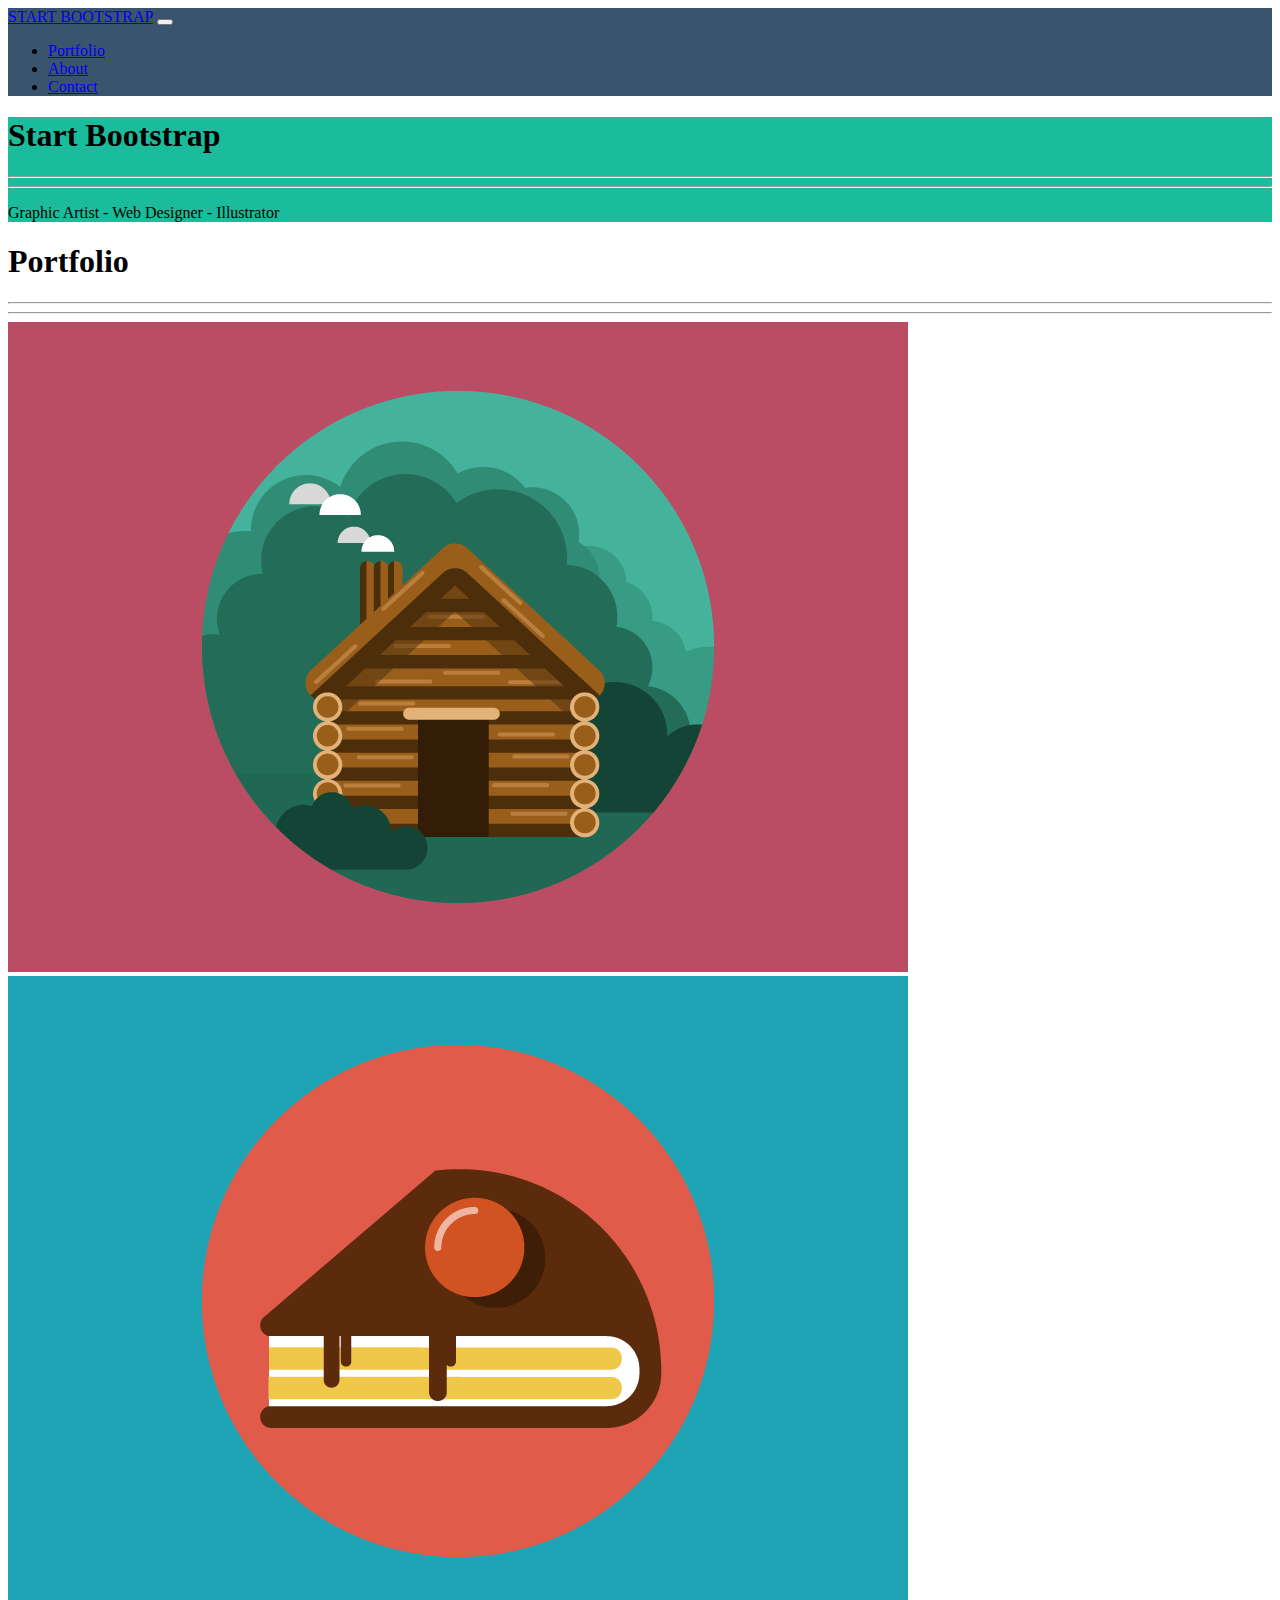
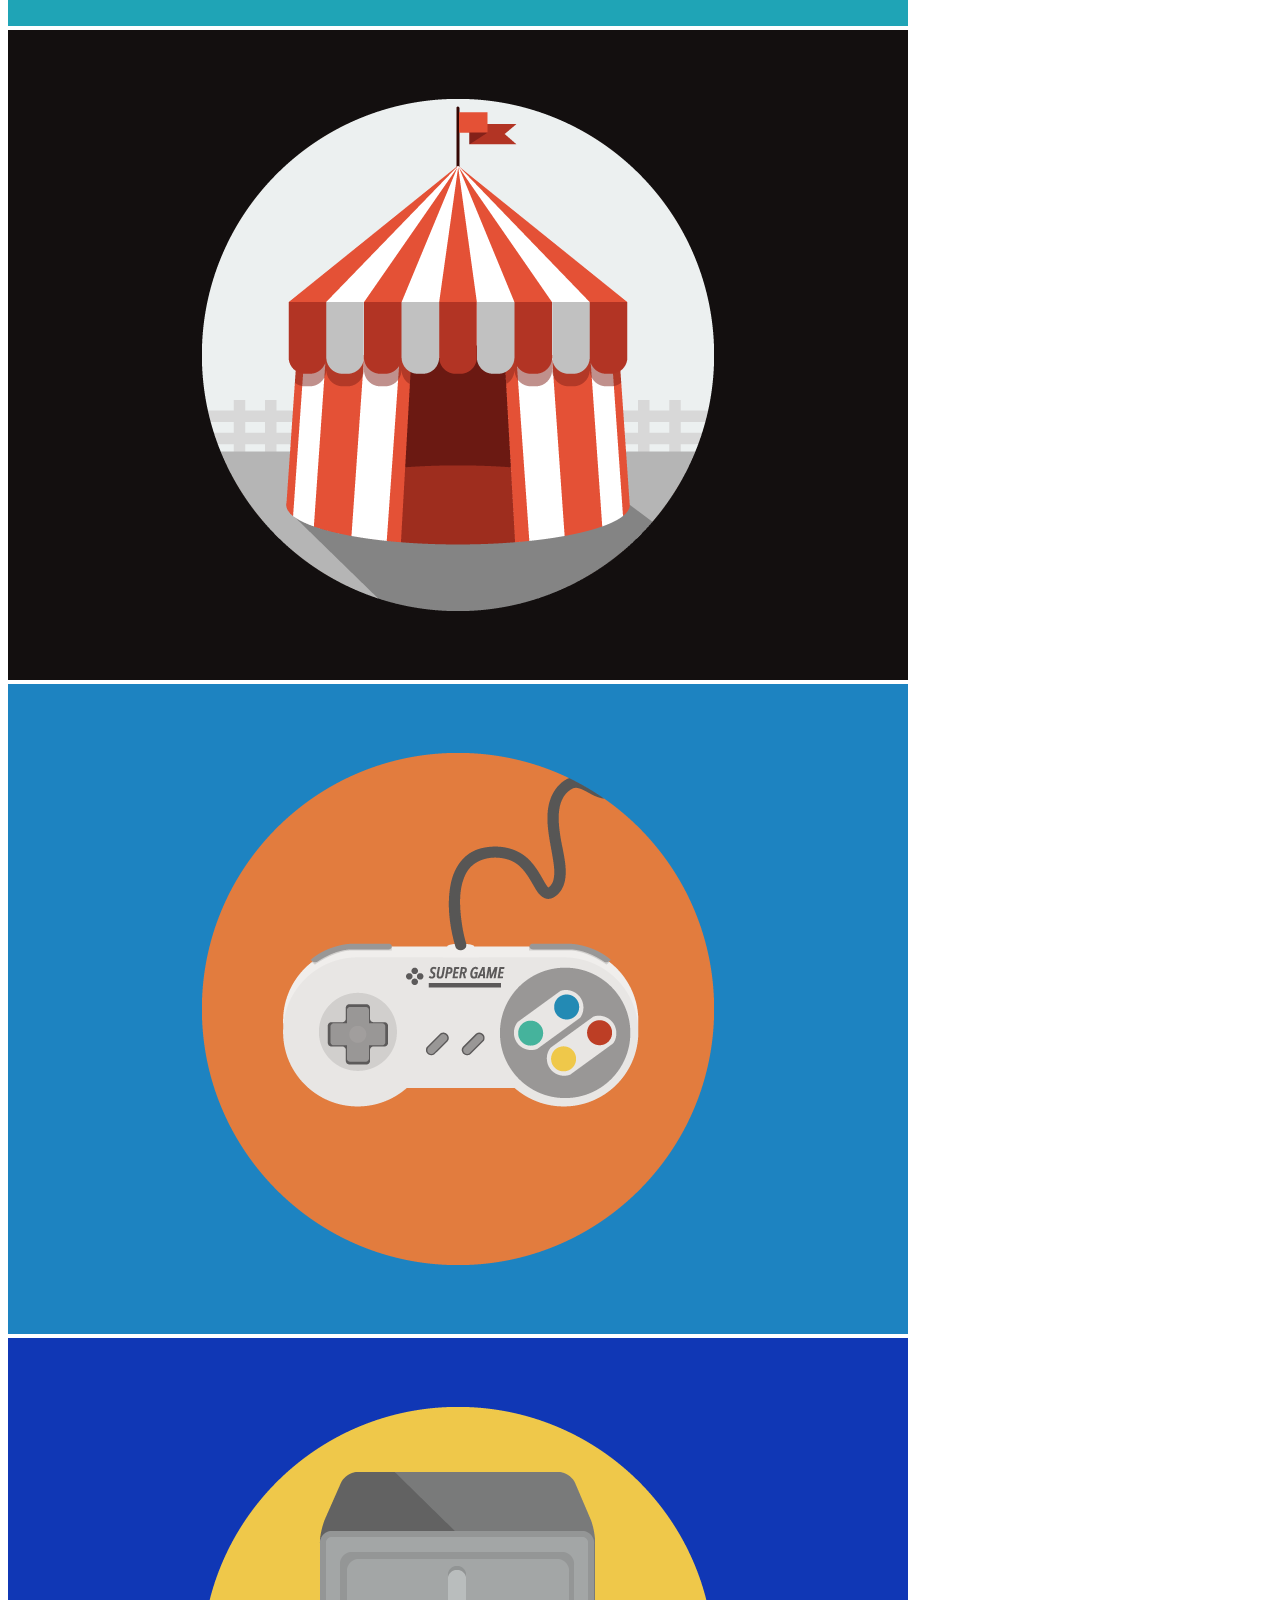
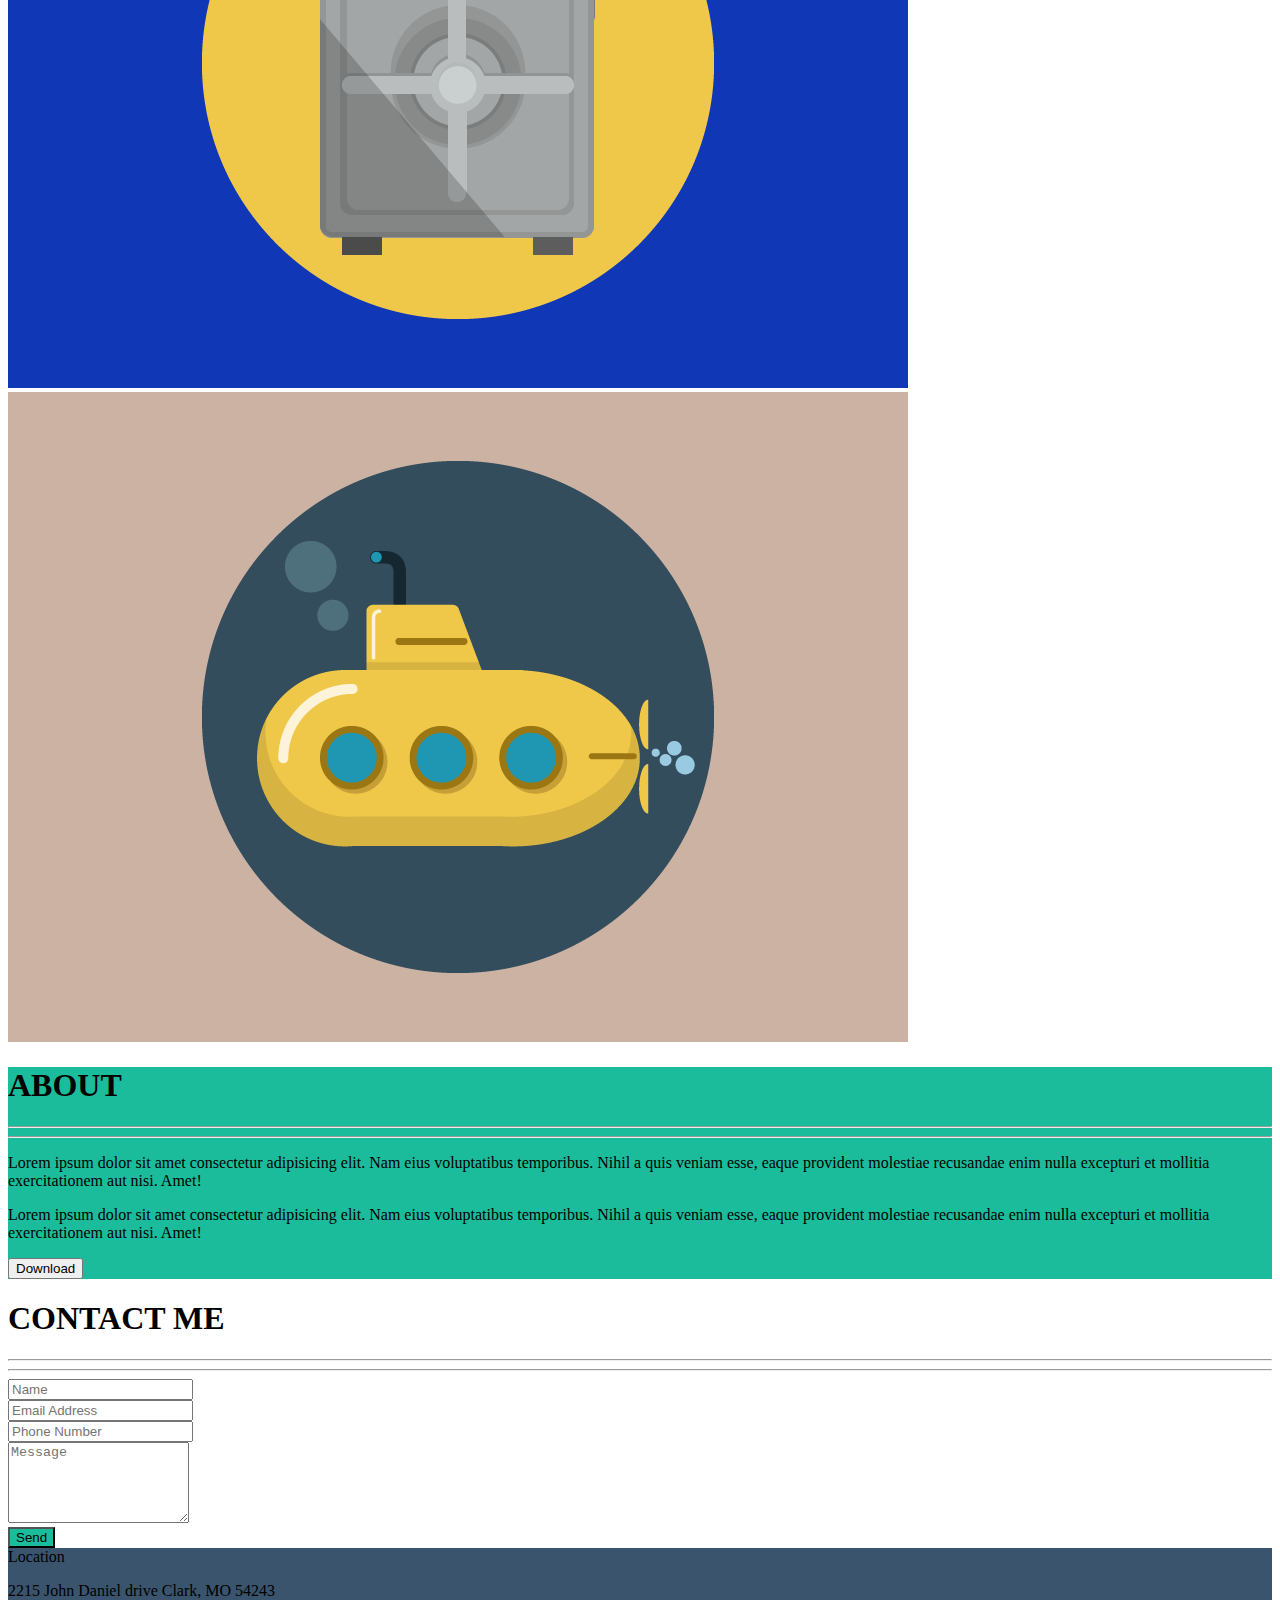
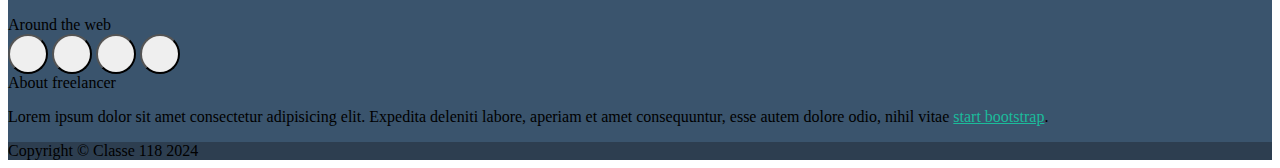
<file: index.html>
<!DOCTYPE html>
<html lang="it">
<head>
    <meta charset="UTF-8">
    <meta name="viewport" content="width=device-width, initial-scale=1.0">
    <title>Bootstrap Freelancer</title>

    <!-- bootstrap -->
    <link href="https://cdn.jsdelivr.net/npm/bootstrap@5.3.2/dist/css/bootstrap.min.css" rel="stylesheet" integrity="sha384-T3c6CoIi6uLrA9TneNEoa7RxnatzjcDSCmG1MXxSR1GAsXEV/Dwwykc2MPK8M2HN" crossorigin="anonymous">

    <!-- fontawesome -->
    <link rel="stylesheet" href="https://cdnjs.cloudflare.com/ajax/libs/font-awesome/6.5.1/css/all.min.css" integrity="sha512-DTOQO9RWCH3ppGqcWaEA1BIZOC6xxalwEsw9c2QQeAIftl+Vegovlnee1c9QX4TctnWMn13TZye+giMm8e2LwA==" crossorigin="anonymous" referrerpolicy="no-referrer" />


    <!-- stile -->
    <link rel="stylesheet" href="colors.css">
    <link rel="stylesheet" href="style.css">
</head>
<body>
   
    <nav class="navbar navbar-expand-lg light_dark" data-bs-theme="dark">
        <div class="container-sm">
 
          <a class="navbar-brand" href="#">START BOOTSTRAP</a>
          <button class="navbar-toggler" type="button" data-bs-toggle="collapse" data-bs-target="#navbarSupportedContent" aria-controls="navbarSupportedContent" aria-expanded="false" aria-label="Toggle navigation">
            <span class="navbar-toggler-icon"></span>
          </button>
           
             <div class="collapse navbar-collapse justify-content-end" id="navbarSupportedContent">
            <ul class="navbar-nav mb-2 mb-lg-0">
              <li class="nav-item">
                <a class="nav-link active" href="#">Portfolio</a>     
              </li>
              <li class="nav-item">
                <a class="nav-link active" href="#">About</a>  
              </li>

              </li>
              <li class="nav-item">
                <a class="nav-link active" href="#">Contact</a>
              </li>
            </ul>
            </div>
         
        </div>
    </nav>

    

    <!-- jumbo -->

    <div id="jumbo" class="green text-white text-center py-5">
        <div class="container text-uppercase">

            <h1>Start Bootstrap</h1>

            <div class="struttura-titolo   col-3 mx-auto">
                <div class="separator row align-items-center">
                    <div class="col-5">
                        <hr class="border-2 opacity-100 rounded">
                    </div>
                    <div class="col-2">
                        <i class="fa-solid fa-star"></i>
                    </div>
                    <div class="col-5">
                        <hr class="border-2 opacity-100 rounded">
                    </div>
                </div>
            </div>

            <p> 
                Graphic Artist - Web Designer - Illustrator
            </p>
        </div>
    </div>
    <!-- fine jumbo -->


    <!-- portfolio -->
    <div id="portfolio">
        <div class="container text-center py-5 text-uppercase">
            <h1>Portfolio</h1>
            <div class="struttura-titolo col-3 mx-auto mb-3">
                <div class="separator row align-items-center">
                    <div class="col-5">
                        <hr class="border-2 opacity-100 rounded">
                    </div>
                    <div class="col-2">
                        <i class="fa-solid fa-star"></i>
                    </div>
                    <div class="col-5">
                        <hr class="border-2 opacity-100 rounded">
                    </div>
                </div>
            </div>


            <!-- colonne -->

            <div class="row test row-cols-1 row-cols-md-2 row-cols-lg-3 ">
                <div class="col p-2">
                    <div class="my_card ">
                       <img src="img/cabin.png" class="img-fluid rounded-4" alt=""> 
                    </div>
                </div>

                <div class="col p-2">
                    <div class="my_card">
                        <img src="img/cake.png" class="img-fluid rounded-4 " alt=""> 
                    </div>
                </div>

                <div class="col p-2">
                    <div class="my_card">
                        <img src="img/circus.png" class="img-fluid rounded-4" alt=""> 
                    </div>
                </div>

                <div class="col p-2">
                    <div class="my_card">
                        <img src="img/game.png" class="img-fluid rounded-4" alt="">  
                    </div>
                </div>

                <div class="col p-2">
                    <div class="my_card">
                        <img src="img/safe.png" class="img-fluid rounded-4" alt=""> 
                    </div>
                </div>

                <div class="col p-2">
                    <div class="my_card">
                        <img src="img/submarine.png" class="img-fluid rounded-4" alt=""> 
                    </div>
                </div>
            </div>

        </div>
    </div>
    <!-- fine portfolio -->


    <!-- about -->

    <div id="about" class="green text-white py-5">
        <div class="container d-flex flex-column align-items-center">

            <h1 class="text-center">ABOUT</h1>
            <div class="struttura-titolo col-3 mx-auto mb-3">
                <div class="separator row align-items-center">
                    <div class="col-5">
                        <hr class="border-2 opacity-100 rounded">
                    </div>
                    <div class="col-2">
                        <i class="fa-solid fa-star"></i>
                    </div>
                    <div class="col-5">
                        <hr class="border-2 opacity-100 rounded">
                    </div>
                </div>
            </div>

            <div class="col-9">
                <div class="row row-cols-1 row-cols-md-2 mb-1">
                    <div class="col">
                        <p>
                            Lorem ipsum dolor sit amet consectetur adipisicing elit. Nam eius voluptatibus temporibus. Nihil a quis veniam esse, eaque provident molestiae recusandae enim nulla excepturi et mollitia exercitationem aut nisi. Amet!
                        </p>
                    </div>
                    <div class="col">
                        <p>
                            Lorem ipsum dolor sit amet consectetur adipisicing elit. Nam eius voluptatibus temporibus. Nihil a quis veniam esse, eaque provident molestiae recusandae enim nulla excepturi et mollitia exercitationem aut nisi. Amet!
                        </p>
                    </div>
                </div>
            </div>

            

            <div class="text-center">
                <button type="button" class="btn btn-outline-light"><i class="fa-solid fa-download"></i> Download</button>
            </div>

        </div>
    </div>

    <!-- fine about -->

    <!--    
     .----------------.  .----------------.  .----------------.  .----------------. 
| .--------------. || .--------------. || .--------------. || .--------------. |
| |  _________   | || |     ____     | || |  _______     | || | ____    ____ | |
| | |_   ___  |  | || |   .'    `.   | || | |_   __ \    | || ||_   \  /   _|| |
| |   | |_  \_|  | || |  /  .--.  \  | || |   | |__) |   | || |  |   \/   |  | |
| |   |  _|      | || |  | |    | |  | || |   |  __ /    | || |  | |\  /| |  | |
| |  _| |_       | || |  \  `--'  /  | || |  _| |  \ \_  | || | _| |_\/_| |_ | |
| | |_____|      | || |   `.____.'   | || | |____| |___| | || ||_____||_____|| |
| |              | || |              | || |              | || |              | |
| '--------------' || '--------------' || '--------------' || '--------------' |
 '----------------'  '----------------'  '----------------'  '----------------'  
-->
    <div id="contact-me" class="py-5">
        <div class="container d-flex flex-column align-items-center ">
            <div class="col-9">
                <h1 class="text-center text-uppercase">CONTACT ME</h1>
                <div class="struttura-titolo col-3 mx-auto mb-3">
                    <div class="separator row align-items-center">
                        <div class="col-5">
                            <hr class="border-2 opacity-100 rounded">
                        </div>
                        <div class="col-2">
                            <i class="fa-solid fa-star"></i>
                        </div>
                        <div class="col-5">
                            <hr class="border-2 opacity-100 rounded">
                        </div>
                    </div>
                </div>
        
        
                <form>
                    <div class="mb-3">
                        <input type="text" class="form-control border border-0 border-bottom border-dark rounded-0 px-0" id="inputName" aria-describedby="emailHelp" placeholder="Name">
                    </div>
                    <div class="mb-3">
                        <input type="email" class="form-control border border-0 border-bottom border-dark rounded-0 px-0" id="inputEmail" aria-describedby="emailHelp" placeholder="Email Address">
                    </div>
                    <div class="mb-3">
                        <input type="number" class="form-control border border-0 border-bottom border-dark rounded-0 px-0" id="inputPhoneNumber" aria-describedby="emailHelp" placeholder="Phone Number">
                    </div>
                    <div class="mb-3">
                        <textarea class="form-control border border-0 border-bottom border-dark rounded-0 px-0" id="inputMessage" rows="5" placeholder="Message"></textarea>
                    </div>
                    <button type="submit" class="btn btn-success green">Send</button>
                </form> 
            </div>
            
        </div>
        

    </div>


    <!-- fine FORM -->

    <!-- footer -->
    <footer class="text-white light_dark" data-bs-theme="dark" >
        <div class=" row row-cols-1 row-cols-md-3 text-center py-5">
            <div class="col">
                <div class="text-uppercase fs-5 mb-2">
                    Location
                </div>
                <p>
                    2215 John Daniel drive Clark, MO 54243
                </p>
            </div>

            <div class="col">
                <div class="text-uppercase fs-5 mb-2">
                    Around the web
                </div>
                <div class="d-flex justify-content-center gap-3">
                    <button type="button" class="btn btn-outline-light my_btn"><i class="fa-brands fa-facebook-f"></i></button>
                    <button type="button" class="btn btn-outline-light my_btn"><i class="fa-brands fa-google-plus-g "></i></button>
                    <button type="button" class="btn btn-outline-light my_btn"><i class="fa-brands fa-twitter"></i></button>
                    <button type="button" class="btn btn-outline-light my_btn"><i class="fa-brands fa-linkedin-in"></i></button>
                </div>
            </div>

            <div class="col">
                <div class="text-uppercase fs-5 mb-2">
                    About freelancer
                </div>
                <p>
                    Lorem ipsum dolor sit amet consectetur adipisicing elit. Expedita deleniti labore, aperiam et amet consequuntur, esse autem dolore odio, nihil vitae <a href="#" class="text-decoration-none green_text">start bootstrap</a>.
                </p>
            </div>
        </div>
        <div class="footer-bottom py-4 text-center dark_dark">
            <span>Copyright © Classe 118 2024 </span>
        </div>
    </footer>
    <!-- fine footer -->


    <!-- bootstrap js -->
    <script src="https://cdn.jsdelivr.net/npm/bootstrap@5.3.2/dist/js/bootstrap.bundle.min.js" integrity="sha384-C6RzsynM9kWDrMNeT87bh95OGNyZPhcTNXj1NW7RuBCsyN/o0jlpcV8Qyq46cDfL" crossorigin="anonymous"></script>
</body>
</html>
</file>
<file: colors.css>
.green{
    background-color: rgba(27, 188, 155, 1);
 }

 .green_text{
  color: rgba(27, 188, 155, 1);
 }

 .light_dark{
    background-color:rgba(58, 84, 109, 1);
 }

 .dark_dark{
    background-color:rgba(45, 62, 80, 1);
 }
</file>
<file: style.css>
.schema *{
border:1px solid black;
}

.my_btn{
    width: 40px;
    height:40px;

    padding:6px;

    border-radius: 50%;


}
</file>
